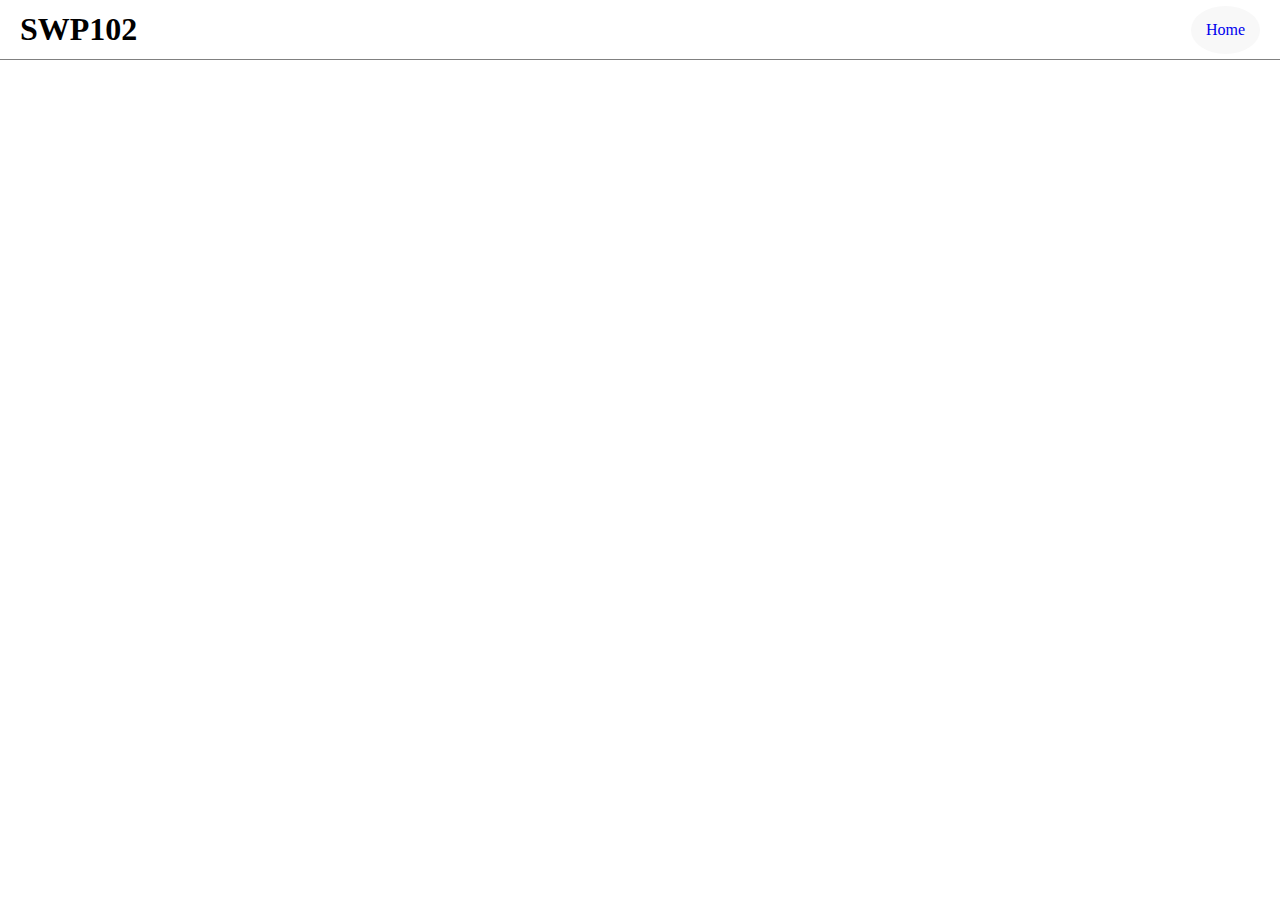
<file: ShoppingSite/basket.html>
<html lang="en">
<head>
    <meta charset="UTF-8">
    <meta name="viewport" content="width=device-width, initial-scale=1.0">
    <title>Document</title>
    <link rel="stylesheet" href="./basket.css">
</head>
<body>
        <div class="container">
            <div class="header">
                <h1>SWP102</h1>
                <a href="./index.html" class="cartButton">Home</a>
            </div>
            <div id="prodbasket">
            
            
            </div>
        </div>
        <script src="./basket.js"></script>
</body>
</html>
</file>
<file: ShoppingSite/basket.css>
* {
    margin: 0;
    padding: 0;
    box-sizing: border-box;
}
.container {
    width: 100%;
    display: flex;
    flex-direction: column;
    justify-content: center;
    align-items: center;
}
#customers {
    width: 100%;
    display: flex;
    flex-wrap: wrap;
    gap: 20px;
    align-items: center;
    justify-content: center;
}

.cardBox {
    width: 20%;
    overflow: hidden;
    display: flex;
    justify-content: space-between;
    flex-direction: column;
    border: 1px solid  #5A4E8C;
    border-radius: 15px;
    margin-top: 15px;
    align-items: center;
    text-align: center;
    height: 400px;
    padding-top: 15px;
    padding-bottom: 15px;

}

.cardBox img{
    width: 80%;
    height: 200px;
    
}
.cardTextBox {
height: 30%;
padding-left: 15px;
padding-right: 15px;
}

button {
    width: 120px;
    height: 35px;
    border-radius: 20px;
    border: none;
    background-color: orange;
    transition: .5s;
    color: white;
}
button:hover {
    background-color: orangered;
    transition: .5s;
    cursor: pointer;
}

.header {
    width: 100%;
    display: flex;
    justify-content: space-between;
    padding-left: 20px;
    padding-right: 20px;
    height: 60px;
    border-bottom: 1px solid gray;
    align-items: center;
}
.cartButton {
    display: flex;
    background-color: #f8f8f8;
    padding: 15px;
    border-radius: 50%;
    text-decoration: none;
    position: relative;
}
.cartCount {
    position: absolute;
    right: 0;
    top: 0;
}
</file>
